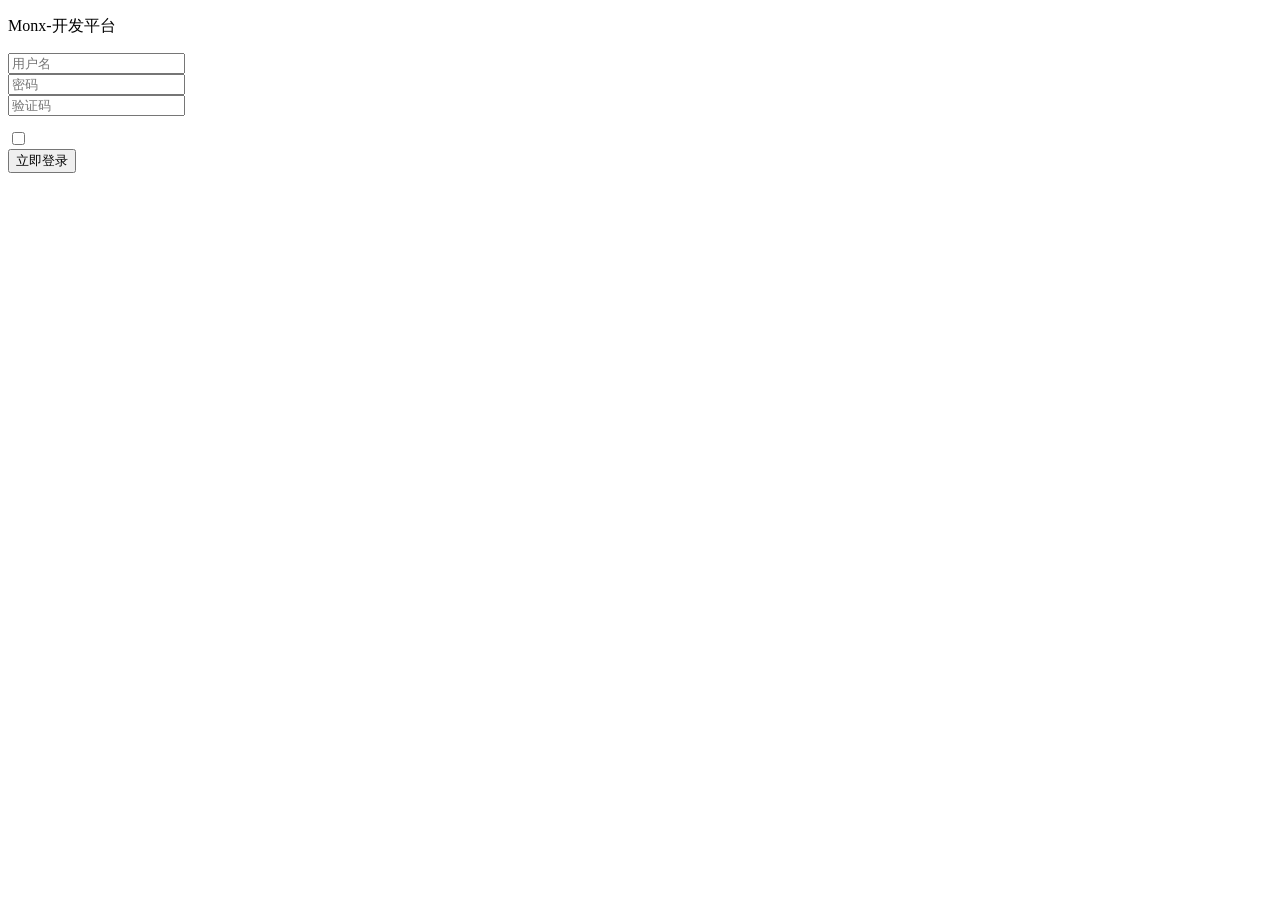
<file: src/main/resources/templates/febs/views/login.html>
<!DOCTYPE html>
<html xmlns:th="http://www.thymeleaf.org">
<head>
    <meta charset="utf-8">
    <title>Monx-开发平台</title>
    <meta http-equiv="Content-Type" content="text/html; charset=utf-8"/>
    <meta name="renderer" content="webkit">
    <meta http-equiv="X-UA-Compatible" content="IE=edge,chrome=1">
    <meta name="viewport"
          content="width=device-width, initial-scale=1.0, minimum-scale=1.0, maximum-scale=1.0, user-scalable=0">
    <link rel="stylesheet" th:href="@{layui/css/layui.css(t=2)}" media="all">
    <link rel="stylesheet" th:href="@{febs/css/febs.css(t=2)}" media="all">
    <link rel="stylesheet" th:href="@{febs/css/login.css(t=2)}" media="all">
    <link rel="icon" th:href="@{febs/images/favicon.ico}" type="image/x-icon"/>
</head>
<body>
<div id="npms-login" lay-title="登录">
    <div class="login-wrap">
        <div class="layui-container">
            <div class="layui-row">
                <div class="layui-col-xs12 layui-col-lg4 layui-col-lg-offset4" id="login-div">
                    <div class="layui-form" lay-filter="login-form">
                        <div class="layui-anim layui-anim-upbit">
                            <p class="login-tip">Monx-开发平台</p>
                            <div class="normal-login-form">
                                <div class="layui-form-item">
                                    <label class="layui-icon label-icon layui-icon-username"></label>
                                    <input type="text" name="username" lay-verify="required" lay-reqText="用户名不能为空"
                                           placeholder="用户名" autocomplete="off" class="layui-input">
                                </div>
                                <div class="layui-form-item password-block">
                                    <label class="layui-icon label-icon layui-icon-password"></label>
                                    <input type="password" name="password" lay-verify="required" lay-reqText="密码不能为空"
                                           placeholder="密码" autocomplete="off" class="layui-input">
                                </div>
                                <div class="layui-form-item">
                                    <div class="layui-row">
                                        <div class="layui-col-xs7">
                                            <label class="layui-icon label-icon layui-icon-vercode"></label>
                                            <input type="text" minlength="1" name="verifyCode" lay-verify="required" lay-reqText="验证码不能为空"
                                                   placeholder="验证码" class="layui-input" autocomplete="off">
                                        </div>
                                        <div class="layui-col-xs5">
                                            <img class="codeimg" id="codeimg"/>
                                        </div>
                                    </div>
                                </div>
                                <div class="layui-form-item" style="margin-top: -5px;">
                                    <input type="checkbox" name="rememberMe" title="记住我" lay-skin="primary">
                                </div>
                                <div class="layui-form-item">
                                    <button class="layui-btn layui-btn-normal layui-btn-fluid" lay-submit
                                            lay-filter="login-submit" id="login">
                                        <i style="display: none"
                                           class="layui-icon layui-icon-loading layui-icon layui-anim layui-anim-rotate layui-anim-loop"></i>
                                        立即登录
                                    </button>
                                </div>
                            </div>
                        </div>
                    </div>
                </div>


            </div>
        </div>
    </div>
</div>
<script th:src="@{layui/layui.js}"></script>
<script th:inline="javascript">
    var ctx = [[@{/}]];

        layui.extend({
            validate: './febs/lay/modules/validate'
        }).use(['form', 'layer', 'validate'], function (form, layer) {
            var $ = layui.jquery,
                validate = layui.validate,
                $view = $('#npms-login'),
                type = 'login';

            form.verify(validate);
            form.render();
            initCode();

            //提交登录表单
            form.on('submit(login-submit)', function (data) {
                var loading = $(this).find('.layui-icon');
                if (loading.is(":visible")) return;
                loading.show();
                $.post(ctx + 'login', data.field, function (r) {
                    if (r.code === 0) {
                        location.href = ctx + 'index';
                    } else {
                        layer.msg(r.msg);
                        loading.hide();
                        initCode();
                    }
                });
                return false;
            });



            function initCode() {
                $view.find('#codeimg').attr("src", ctx + "images/captcha?data=" + new Date().getTime());
            }

            $view.find('#codeimg').on('click', function () {
                initCode();
            });

            $(document).on('keydown', function (e) {
                if (e.keyCode === 13) {
                    if (type === 'login')
                        $view.find('#login').trigger("click");
                }
            });
        });
</script>
</body>
</html>
</file>
